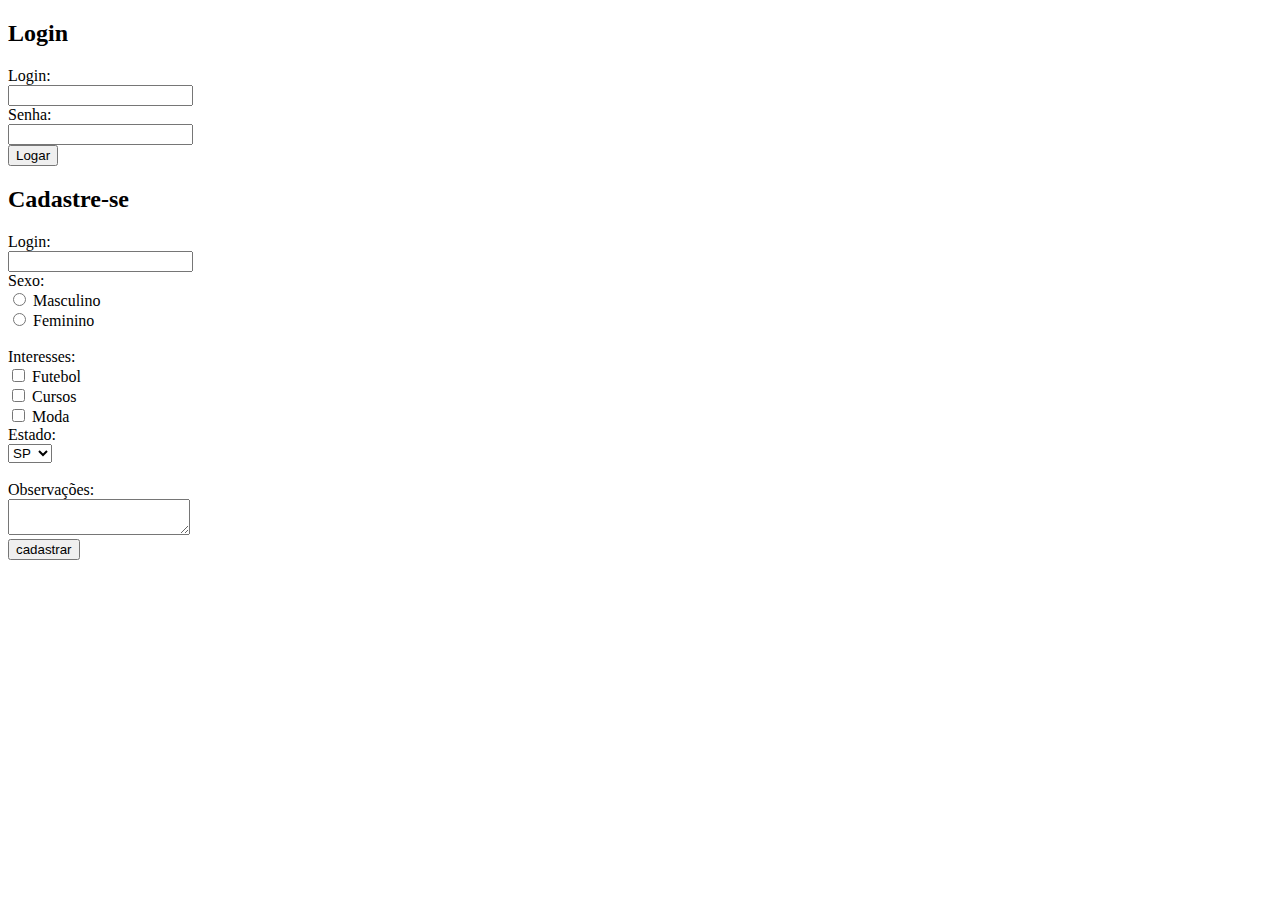
<file: img/index.html>
<!DOCTYPE html>
<html lang="en">

<head>
    <meta charset="UTF-8">
    <meta http-equiv="X-UA-Compatible" content="IE=edge">
    <meta name="viewport" content="width=device-width, initial-scale=1.0">
    <title>Document</title>
</head>

<body>

    <h2>Login</h2>

    <form action="">
        Login: <br>
        <input type="text" name="login"><br>
        Senha: <br>
        <input type="password" name="senha"><br>
        <input type="submit" value="Logar"><br>
    </form>

    <form action="">
        <h2>Cadastre-se</h2>
        Login: <br>
        <input type="text" name="login"><br>
        Sexo: <br>
        <input type="radio" name="sexo" value="M"> Masculino <br>
        <input type="radio" name="sexo" value="F"> Feminino <br><br>

        Interesses: <br>
        <input type="checkbox" name="Interesses"> Futebol <br>
        <input type="checkbox" name="interesses"> Cursos <br>
        <input type="checkbox" name="interesses"> Moda <br>

        Estado: <br>
        <select name="estado">
            <option>SP</option>
            <option>MG</option>
            <option>RJ</option>
        </select> <br><br>

        Observações: <br>
        <textarea></textarea><br>

        <input type="submit" value="cadastrar">
    
    </form>

</body>

</html>
</file>
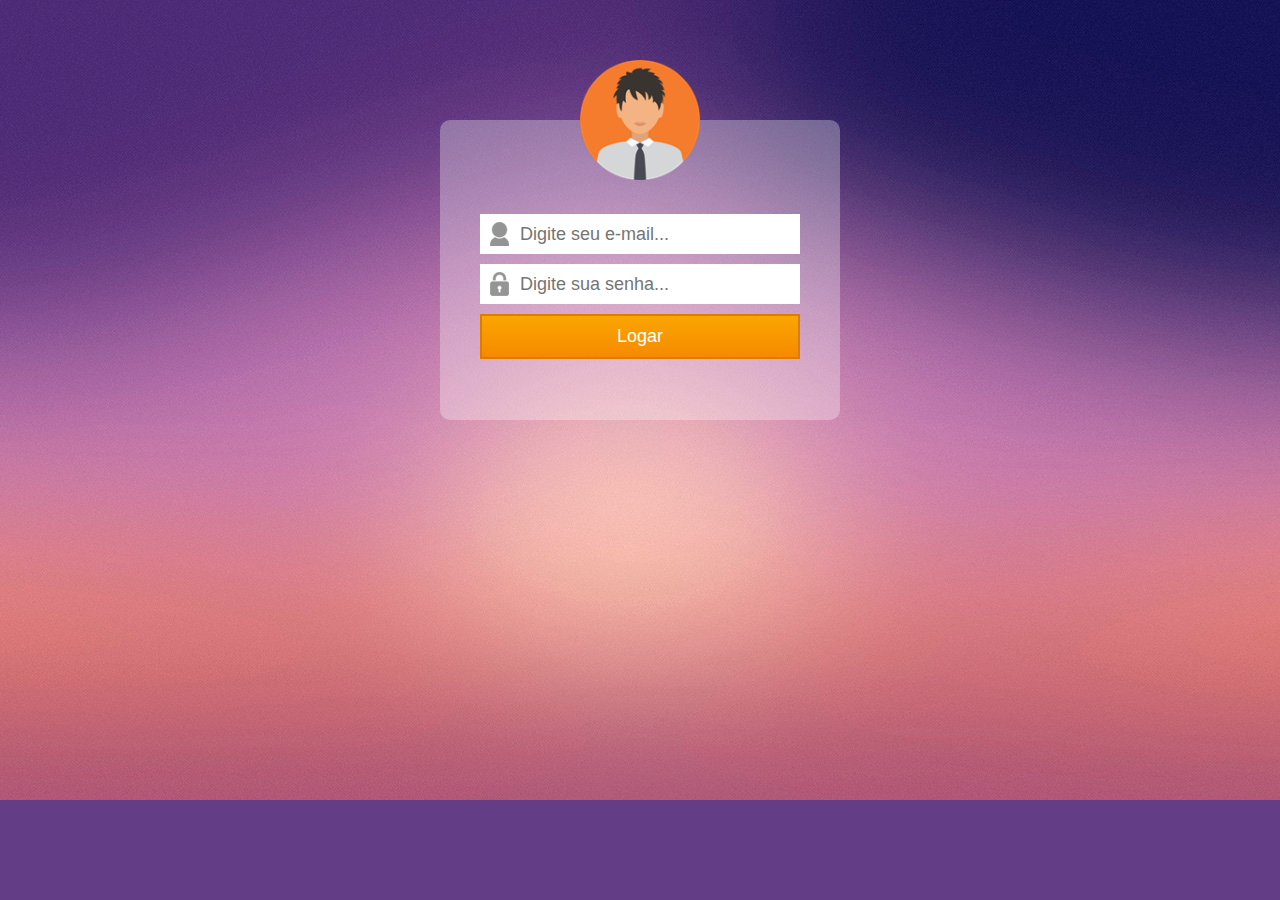
<file: form.html>
<!DOCTYPE html>
<html lang="en">

<head>
    <meta charset="UTF-8">
    <meta http-equiv="X-UA-Compatible" content="IE=edge">
    <meta name="viewport" content="width=device-width, initial-scale=1.0">
    <title>Document</title>
    <link rel="stylesheet" href="style.css">
</head>

<body>

    <div id="container">

        <img src="img/perfil.png" alt="">

        <form action="">

            <div>
                <input class="email" type="text" name="email" id="email" placeholder="Digite seu e-mail...">
            </div>

            <div>
                <input class="senha" type="password" name="senha" id="senha" placeholder="Digite sua senha...">
            </div>

            <div>
                <input class="submit" value="Logar" type="submit">
            </div>

        </form>

    </div>

</body>

</html>
</file>
<file: style.css>
* {
margin: 0;
box-sizing: border-box;
}

body {
    font-family: 'Trebuchet MS', Arial, sans-serif;
    background: #643d87 url(img/fundo.jpg) no-repeat top center;
}

#container {
    width: 400px;
    height: 300px;
    background-color: rgba(255, 255, 255, 0.3);
    border-radius: 10px;
    -webkit-border-radius: 10px;
    -moz-border-radius: 10px;
    margin: 0 auto;
    margin-top: 120px;
    text-align: center;
}

#container img {
    width: 120px;
    height: 120px;
    margin-top: -60px;
    margin-bottom: 30px;
}

input {
    height: 40px;
    width: 80%;
    font-size: 18px;
    margin-bottom: 10px;
    background-color: white;
    border: none;
    padding-left: 40px;
    outline: none;
    background-repeat: no-repeat;
    background-position: 10px;
}

input.email{
    background-image: url(img/icone-usuario.png);
}

input.senha{
    background-image: url(img/icone-cadeado.png);
}

input.submit{
    color: #fff;
    background-color: #f79300;
    border: 2px solid #db7d00;
    padding: 5px 20px;
    height: 45px;
    width: 80%;
    background: -webkit-linear-gradient(to bottom, #faa600, #f68a00);
    background: -moz-linear-gradient(to bottom, #faa600, #f68a00);
    background: -o-linear-gradient(to bottom, #faa600, #f68a00);
    background: linear-gradient(to bottom, #faa600, #f68a00);
}
</file>
